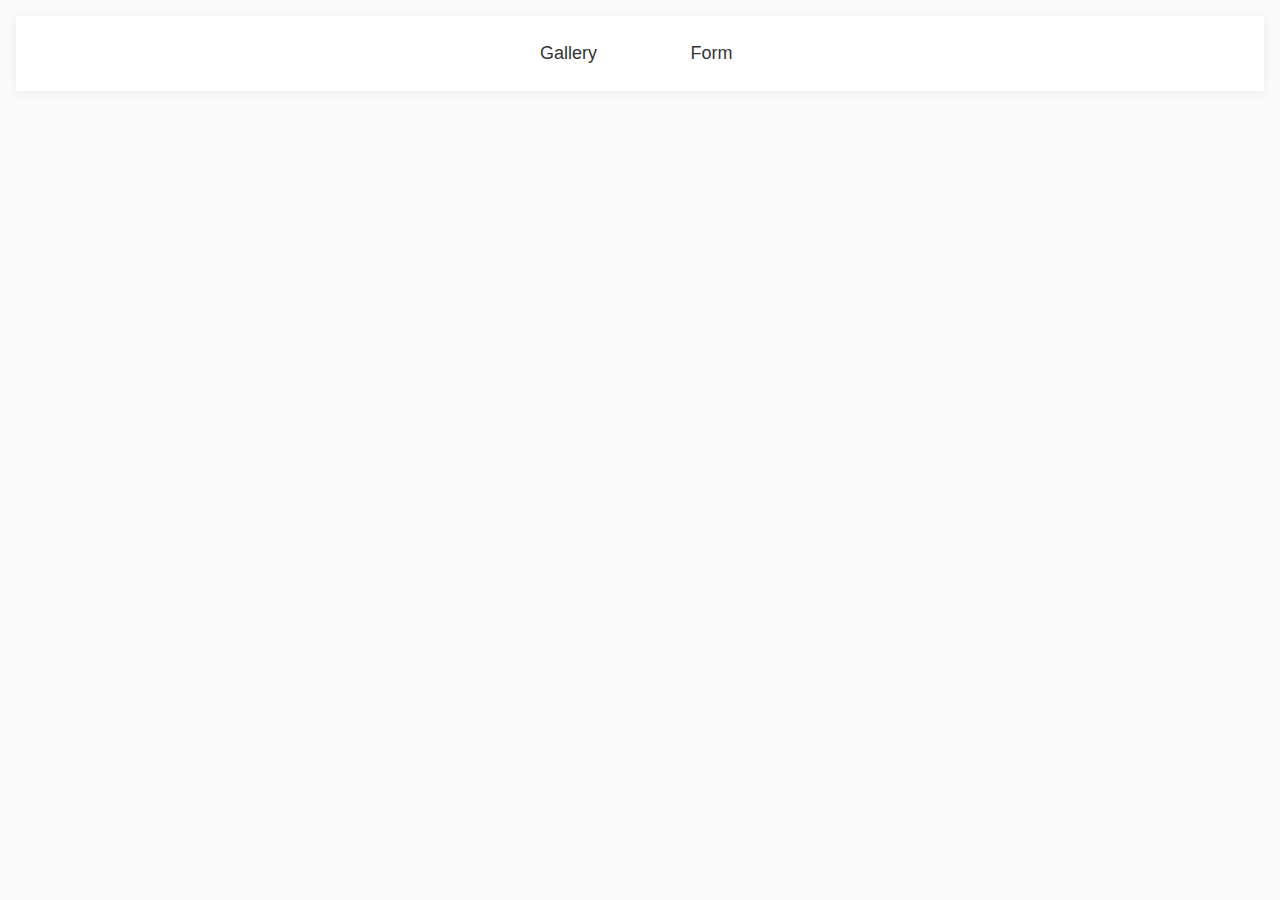
<file: src/index.html>
<!DOCTYPE html>
<html lang="en">
  <head>
    <meta charset="UTF-8" />
    <link rel="icon" type="image/svg+xml" href="/favicon.svg" />
    <meta name="viewport" content="width=device-width, initial-scale=1.0" />
    <title>goit-js-hw-09</title>
    <link rel="stylesheet" href="./css/styles.css" />
  </head>
  <body>
    <header class="header">
      <div class="container">
        <nav class="nav">
          <ul class="nav-list">
            <li class="nav-item">
              <a class="nav-link" href="./1-gallery.html">Gallery</a>
            </li>
            <li class="nav-item">
              <a class="nav-link" href="./2-form.html">Form</a>
            </li>
          </ul>
        </nav>
      </div>
    </header>

    <main></main>
  </body>
</html>
</file>
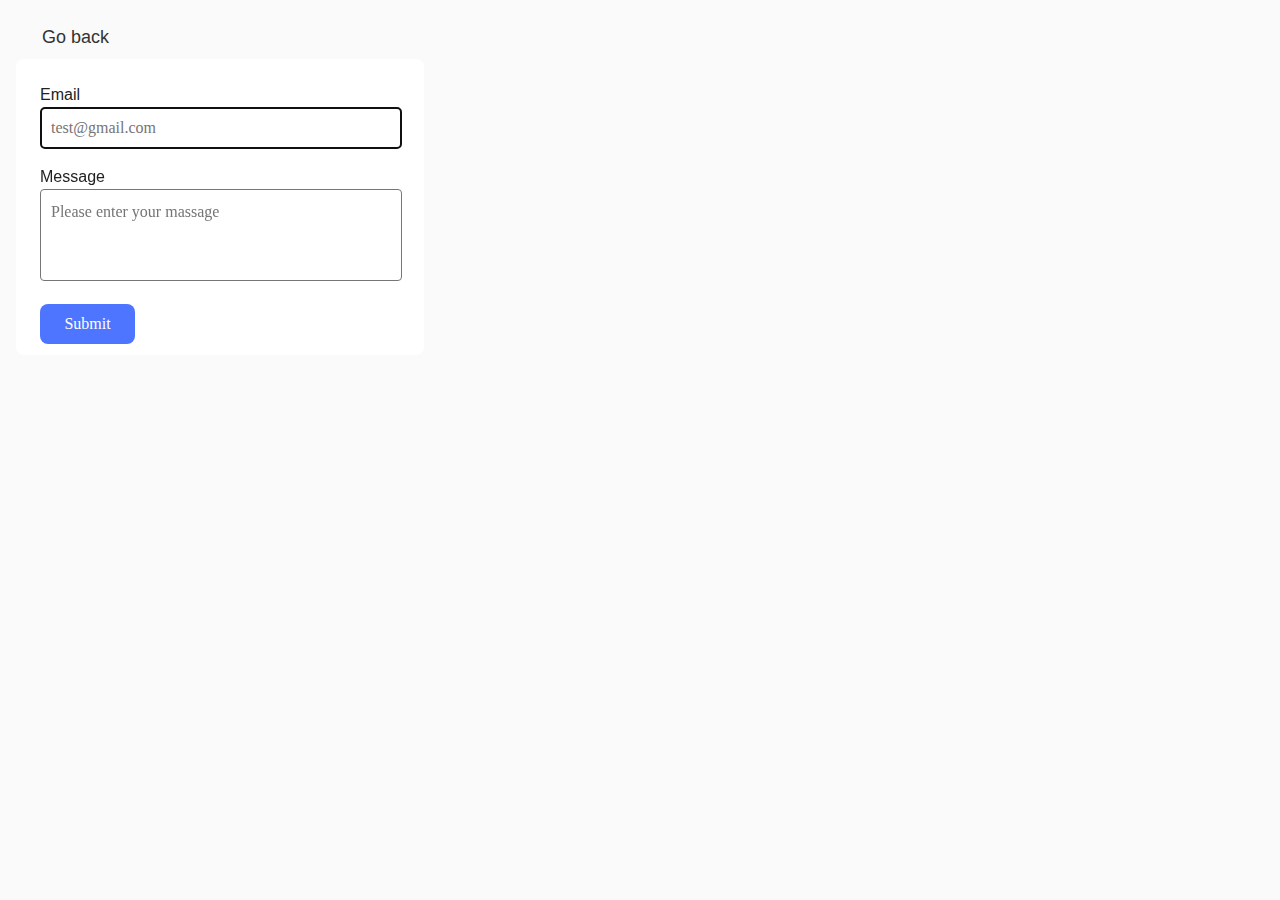
<file: src/2-form.html>
<!DOCTYPE html>
<html lang="en">
  <head>
    <meta charset="UTF-8" />
    <meta http-equiv="X-UA-Compatible" content="IE=edge" />
    <meta name="viewport" content="width=device-width, initial-scale=1.0" />
    <title>Form</title>
    <link rel="stylesheet" href="./css/styles.css" />
  </head>
  <body>
    <main>
      <a class="nav-link" href="./index.html">Go back</a>

      <div class="containerForm">
        <form class="feedback-form" autocomplete="off">
          <label class="intupLabel">
            Email
            <input
              class="inputEmail"
              type="email"
              name="email"
              placeholder="test@gmail.com"
              autofocus
            />
          </label>
          <label class="intupLabel">
            Message
            <textarea
              class="inputMessage"
              placeholder="Please enter your massage"
              name="message"
              rows="8"
            ></textarea>
          </label>
          <button class="formBtn" type="submit">Submit</button>
        </form>
      </div>
    </main>

    <script type="module" src="./js/2-form.js"></script>
  </body>
</html>
</file>
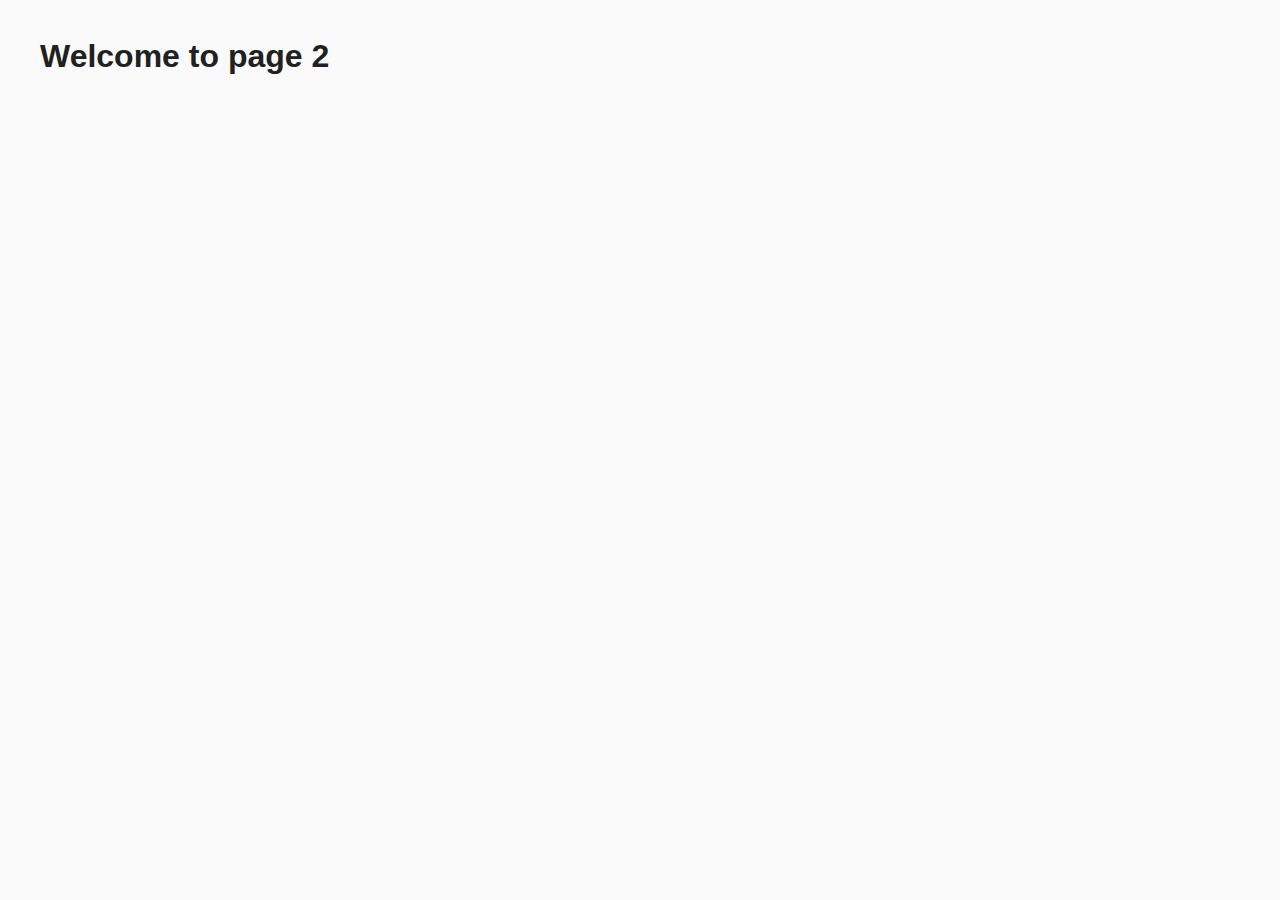
<file: src/page-2.html>
<!DOCTYPE html>
<html lang="en">
  <head>
    <meta charset="UTF-8" />
    <meta http-equiv="X-UA-Compatible" content="IE=edge" />
    <meta name="viewport" content="width=device-width, initial-scale=1.0" />
    <title>Page 2</title>
    <link rel="stylesheet" href="./css/styles.css" />
  </head>
  <body>
    <load
      src="./partials/header.html"
      icon-path="./img/sprite.svg#logo"
      highlight-act="active"
    />

    <main>
      <div class="container">
        <h1 class="main-title">
          <span class="main-title-gradient">Welcome</span> to page 2
        </h1>
        <load src="./partials/back-link.html" />
      </div>
    </main>

    <load src="./partials/footer.html" />
  </body>
</html>
</file>
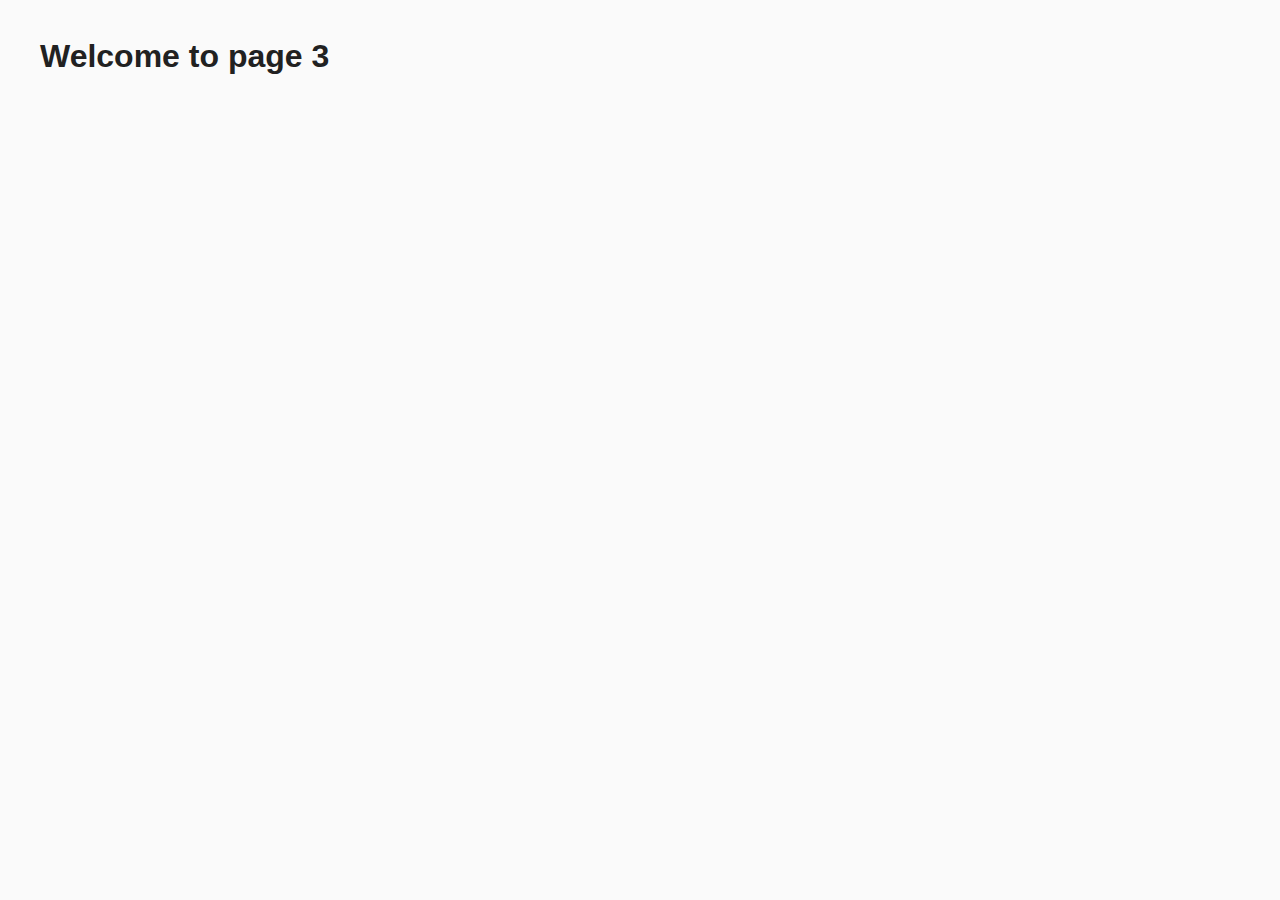
<file: src/page-3.html>
<!DOCTYPE html>
<html lang="en">
  <head>
    <meta charset="UTF-8" />
    <meta http-equiv="X-UA-Compatible" content="IE=edge" />
    <meta name="viewport" content="width=device-width, initial-scale=1.0" />
    <title>Page 3</title>
    <link rel="stylesheet" href="./css/styles.css" />
  </head>
  <body>
    <load
      src="./partials/header.html"
      icon-path="./img/sprite.svg#logo"
      highlight-curr="active"
    />

    <main>
      <div class="container">
        <h1 class="main-title">
          <span class="main-title-gradient">Welcome</span> to page 3
        </h1>
        <load src="./partials/back-link.html" />
      </div>
    </main>

    <load src="./partials/footer.html" />
  </body>
</html>
</file>
<file: src/css/styles.css>
*/ * {
  box-sizing: border-box;
}

body {
  margin: 16px;
  font-family: -apple-system, BlinkMacSystemFont, 'Segoe UI', Roboto, Oxygen,
    Ubuntu, Cantarell, 'Open Sans', 'Helvetica Neue', sans-serif;
  -webkit-font-smoothing: antialiased;
  -moz-osx-font-smoothing: grayscale;
  background-color: #fafafa;
  color: #212121;
  line-height: 1.5;
}

/* #region Reset */
h1,
h2,
h3,
h4,
h5,
h6,
p {
  margin: 0;
}

img {
  display: block;
  max-width: 100%;
  height: auto;
}
a {
  text-decoration: none;
}
ul {
  list-style: none;
  margin: 0;
  padding: 0;
}
button {
  cursor: pointer;
}
input[type='text'] {
  padding: 0;
  box-sizing: border-box;
}
/* #endregion Reset */

/* #region gallery */

.gallery {
  width: 1440px;
  display: flex;
  flex-wrap: wrap;
  gap: 24px;
  padding: 24px 156px 24px 156px;
}

.gallery-item {
  width: 360px;
  height: 200px;
  transition: transform 0.3s ease-in-out;
}

.gallery-link {
  display: block;
  width: 100%;
  height: 100%;
  overflow: hidden;
}

.gallery-image {
  width: 100%;
  height: 100%;
  object-fit: cover;
  transition: transform 0.3s ease-in-out;
  display: block;
}

.gallery-item:hover {
  transform: scale(1.037);
}

/* #endregion gallery */

/* #region HomePage */
.container {
  max-width: 1200px;
  /* height: 60px; */
  margin: 0 auto;
  padding: 16px;
  display: flex;
  justify-content: flex-start;
  align-items: center;
}

.header {
  background-color: #ffffff;
  box-shadow: 0 2px 10px rgba(0, 0, 0, 0.05);
}

.nav {
  display: flex;
  justify-content: flex-start;
  align-items: center;
  margin: 0 auto;
}

.nav-list {
  display: flex;
  gap: 24px;
  list-style: none;
}

.nav-link {
  width: 95px;
  display: block;
  text-align: center;
  text-decoration: none;
  color: #333333;

  font-size: 18px;
  font-weight: 500;
  padding: 8px 12px;

  border-radius: 6px;
  transition: background-color 0.3s, color 0.3s;
}

.nav-link:hover,
.nav-link:focus {
  background-color: #f0f0f0;
  color: #0077ff;
}
/* #endregion HomePage */

.containerForm {
  width: 408px;
  height: 296px;
  border-radius: 8px;
  background-color: #ffffff;
}
.feedback-form {
  width: 360px;
  height: 296px;
  border-radius: 8px;
  padding: 24px;
  display: flex;
  flex-direction: column;
  gap: 16px;
}

.inputEmail {
  padding: 0;
  width: 360px;
  height: 40px;
  font-family: Montserrat;
  font-weight: 400;
  font-size: 16px;
  line-height: 24px;
  letter-spacing: 4%;
  border-radius: 4px;
  border-width: 1px;
  border: 1px solid #808080;
  text-indent: 10px;
}
.inputMessage {
  width: 360px;
  height: 80px;
  font-family: Montserrat;
  font-weight: 400;
  font-size: 16px;
  line-height: 24px;
  letter-spacing: 4%;
  border-radius: 4px;
  resize: none;
  text-indent: 10px;
  padding: 10px 0 0 0;
}

.formBtn {
  width: 95px;
  height: 40px;

  border-radius: 8px;
  gap: 16px;
  padding-top: 8px;
  padding-right: 16px;
  padding-bottom: 8px;
  padding-left: 16px;
  background-color: #4e75ff;
  border: none;
  font-family: Montserrat;
  font-weight: 500;
  font-size: 16px;
  line-height: 24px;
  letter-spacing: 4%;
  color: #ffffff;
  transition: background-color 0.35s ease-in-out;
}
.formBtn:hover,
.formBtn:focus {
  background-color: #6c8cff;
}
</file>
